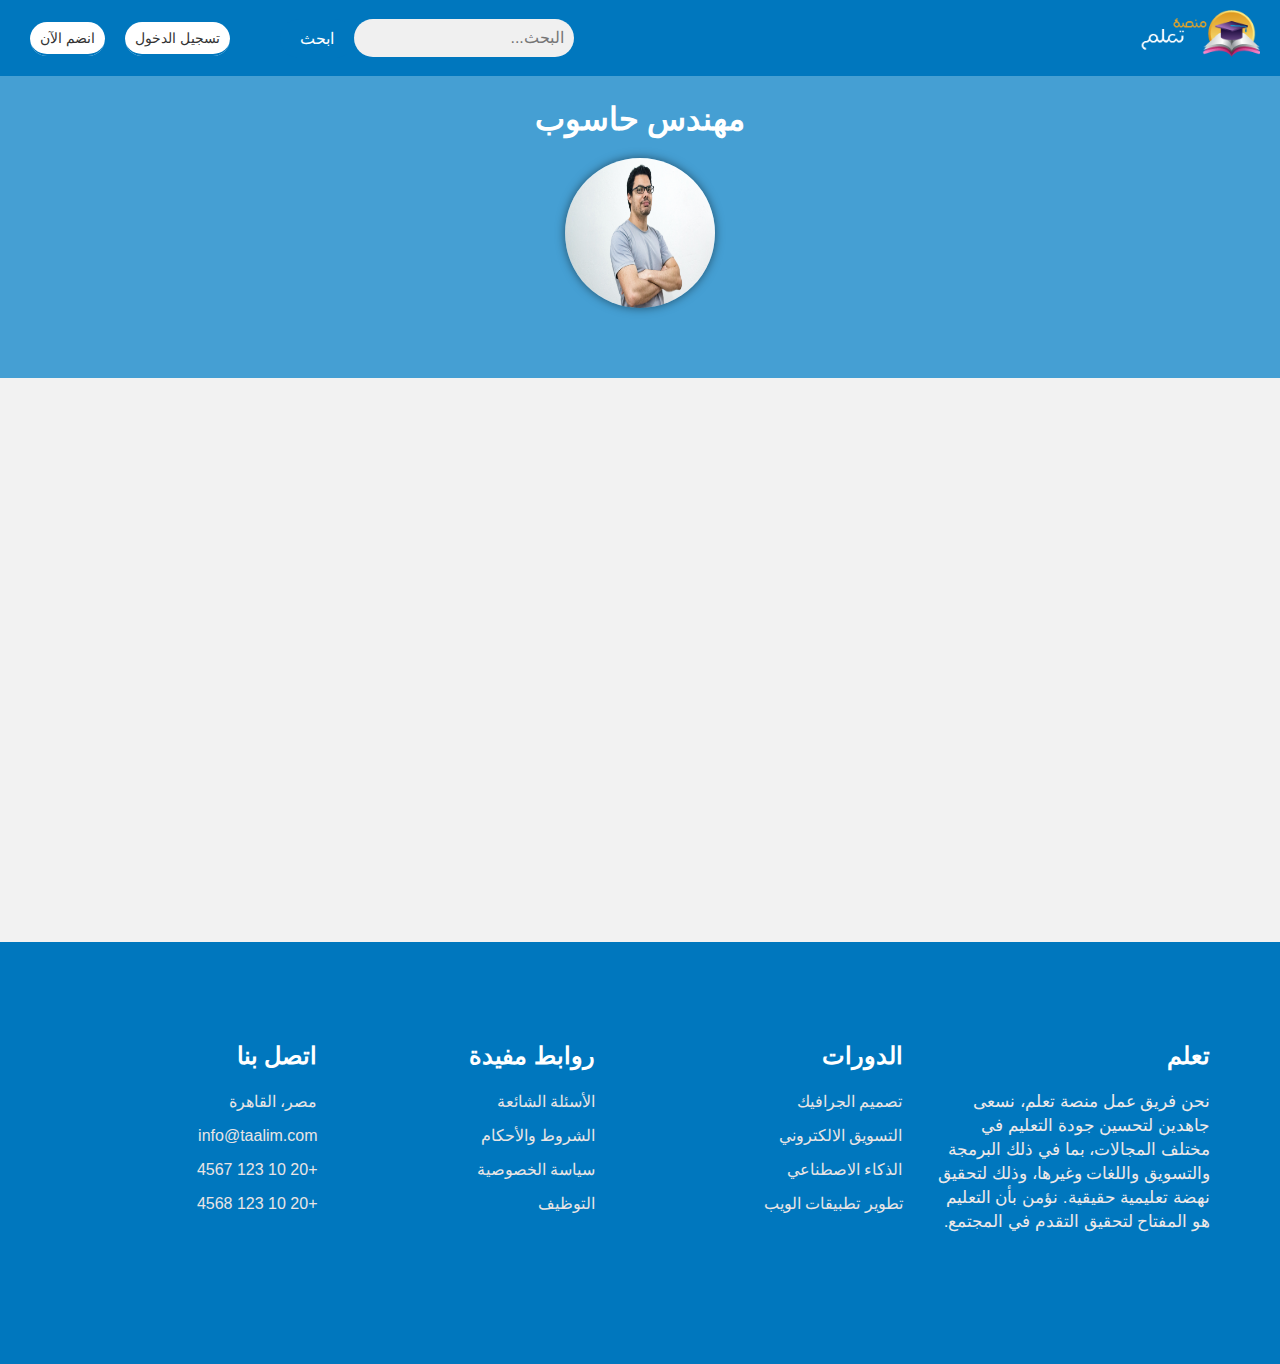
<file: profiles-pages/man-1.html>
<!DOCTYPE html>
<html lang="ar" dir="rtl">
  <head>
    <meta charset="UTF-8" />
    <meta name="viewport" content="width=device-width, initial-scale=1.0" />
    <title>man 1</title>
    <link rel="stylesheet" href="../index.Css" />
    <link rel="stylesheet" href="./index.Css" />

    <script defer src="index.js"></script>
  </head>
  <body>
    <nav>
      <a href="../index.html"
        ><img src="../img/logo.png" alt="شعار الموقع"
      /></a>
      <form action="#">
        <input type="text" name="search" placeholder="البحث..." />
        <button type="submit">ابحث</button>
      </form>
      <ul>
        <li><a href="#">تسجيل الدخول</a></li>
        <li><a href="#">انضم الآن</a></li>
      </ul>
      <form action="#" class="frm-hide">
        <input type="text" name="search" placeholder="البحث..." />
        <button type="submit">ابحث</button>
      </form>
    </nav>
    <div id="header">
      <h1>مهندس حاسوب</h1>
      <img src="../img/man-1.jpg" alt="صورة المهندس" />
    </div>
    <div id="contact">
      <h2>معلومات الاتصال</h2>
      <p>الاسم: أحمد علي</p>
      <p>البريد الإلكتروني: ahmed.ali@example.com</p>
      <p>الهاتف: 01000000000</p>
    </div>
    <div id="specialties">
      <h2>التخصصات</h2>
      <ul>
        <li>تطوير البرمجيات</li>
        <li>تصميم وتطوير مواقع الويب</li>
        <li>هندسة الحوسبة</li>
      </ul>
    </div>
    <div id="bio">
      <h2>نبذة عن المهندس</h2>
      <p>
        أحمد علي هو مهندس حاسبوب ذو خبرة في تطوير البرمجيات وتصميم وتطوير مواقع
        الويب وهندسة الحوسبة. حصل على درجة البكالوريوس في هندسة الحاسبات من
        جامعة القاهرة ودرجة الماجستير في تطوير البرمجيات من جامعة ستانفورد. يعمل
        حالياً كمهندس حاسبوب في إحدى الشركات التقنية، حيث يقوم بتصميم وتطوير
        البرمجيات ومواقع الويب وتحليل وحل المشاكل التقنية. يتمتع بالقدرة على
        تطوير الحلول التقنية الفعالة والإبداعية وتحسين أداء البرمجيات ومواقع
        الويب بطريقة متقدمة.
      </p>
    </div>
    <!-- Footer -->
    <footer>
      <div class="container">
        <div class="row">
          <div class="col">
            <h3>تعلم</h3>
            <p>
              نحن فريق عمل منصة تعلم، نسعى جاهدين لتحسين جودة التعليم في مختلف
              المجالات، بما في ذلك البرمجة والتسويق واللغات وغيرها، وذلك لتحقيق
              نهضة تعليمية حقيقية. نؤمن بأن التعليم هو المفتاح لتحقيق التقدم في
              المجتمع.
            </p>
          </div>
          <div class="col">
            <h3>الدورات</h3>
            <ul>
              <li><a href="#">تصميم الجرافيك</a></li>
              <li><a href="#">التسويق الالكتروني</a></li>
              <li><a href="#">الذكاء الاصطناعي</a></li>
              <li><a href="#">تطوير تطبيقات الويب</a></li>
            </ul>
          </div>
          <div class="col">
            <h3>روابط مفيدة</h3>
            <ul>
              <li><a href="#">الأسئلة الشائعة</a></li>
              <li><a href="#">الشروط والأحكام</a></li>
              <li><a href="#">سياسة الخصوصية</a></li>
              <li><a href="#">التوظيف</a></li>
            </ul>
          </div>
          <div class="col">
            <h3>اتصل بنا</h3>
            <ul class="contact-ul">
              <li>مصر، القاهرة</li>
              <li>info@taalim.com</li>
              <li>+20 10 123 4567</li>
              <li>+20 10 123 4568</li>
            </ul>
          </div>
        </div>
      </div>
    </footer>
  </body>
</html>
</file>
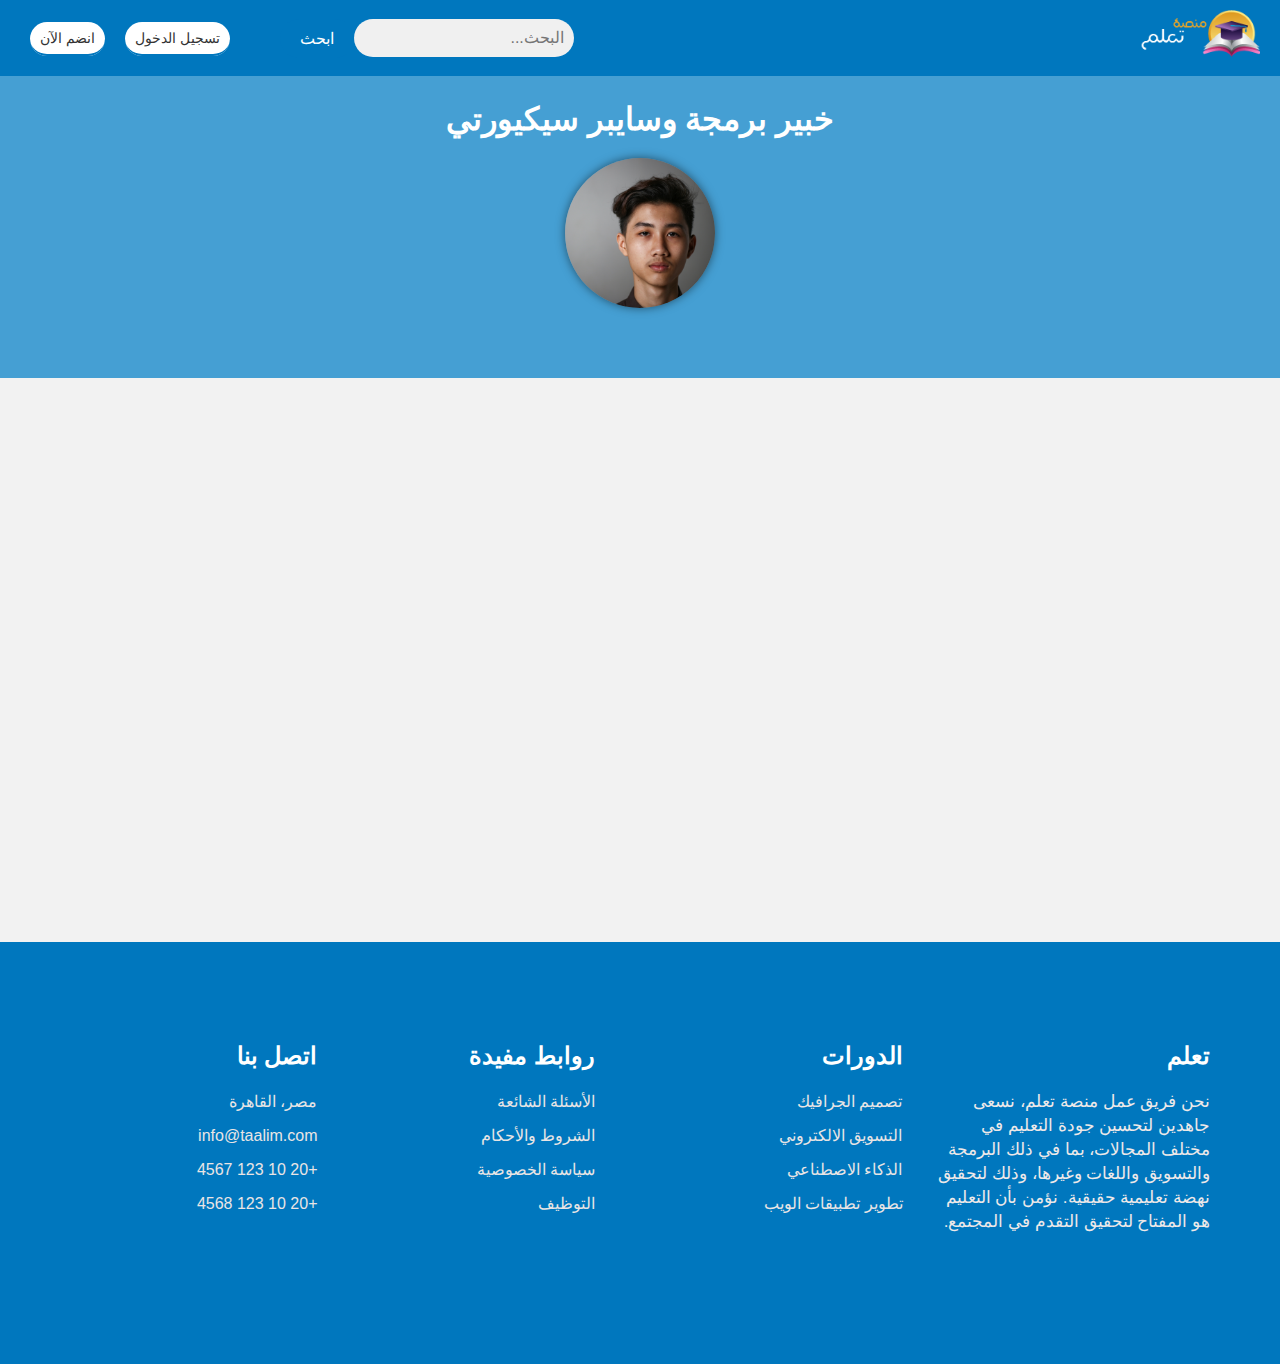
<file: profiles-pages/man-2.html>
<!DOCTYPE html>
<html lang="ar" dir="rtl">
  <head>
    <meta charset="UTF-8" />
    <meta name="viewport" content="width=device-width, initial-scale=1.0" />
    <title>man 1</title>
    <link rel="stylesheet" href="../index.Css" />
    <link rel="stylesheet" href="./index.Css" />

    <script defer src="index.js"></script>
  </head>
  <body>
    <nav>
      <a href="../index.html"
        ><img src="../img/logo.png" alt="شعار الموقع"
      /></a>
      <form action="#">
        <input type="text" name="search" placeholder="البحث..." />
        <button type="submit">ابحث</button>
      </form>
      <ul>
        <li><a href="#">تسجيل الدخول</a></li>
        <li><a href="#">انضم الآن</a></li>
      </ul>
      <form action="#" class="frm-hide">
        <input type="text" name="search" placeholder="البحث..." />
        <button type="submit">ابحث</button>
      </form>
    </nav>
    <div id="header">
      <h1>خبير برمجة وسايبر سيكيورتي</h1>
      <img src="../img/man-3.jpg" alt="صورة الخبير" />
    </div>
    <div id="contact">
      <h2>معلومات الاتصال</h2>
      <p>الاسم: محمد أحمد</p>
      <p>البريد الإلكتروني: m.ahmed@example.com</p>
      <p>الهاتف: 01123456789</p>
    </div>
    <div id="specialties">
      <h2>التخصصات</h2>
      <ul>
        <li>برمجة الحاسوب</li>
        <li>أمن المعلومات والسايبر سيكيورتي</li>
        <li>تطوير تطبيقات الويب</li>
      </ul>
    </div>
    <div id="bio">
      <h2>نبذة عن الخبير</h2>
      <p>
        محمد أحمد هو خبير برمجة وأمن المعلومات والسايبر سيكيورتي. حصل على درجة
        البكالوريوس في هندسة الحاسوب من جامعة القاهرة ودرجة الماجستير في أمن
        المعلومات من جامعة كارنيجي ميلون الأمريكية. يعمل حالياً كخبير في شركة
        أمن المعلومات ويقدم خدماته للعديد من الشركات والمؤسسات. يتمتع بالقدرة
        على تطوير حلول برمجية مبتكرة وآمنة، ويهتم بتعزيز الوعي الأمني لدى
        المستخدمين والمجتمعات.
      </p>
    </div>
    <!-- Footer -->
    <footer>
      <div class="container">
        <div class="row">
          <div class="col">
            <h3>تعلم</h3>
            <p>
              نحن فريق عمل منصة تعلم، نسعى جاهدين لتحسين جودة التعليم في مختلف
              المجالات، بما في ذلك البرمجة والتسويق واللغات وغيرها، وذلك لتحقيق
              نهضة تعليمية حقيقية. نؤمن بأن التعليم هو المفتاح لتحقيق التقدم في
              المجتمع.
            </p>
          </div>
          <div class="col">
            <h3>الدورات</h3>
            <ul>
              <li><a href="#">تصميم الجرافيك</a></li>
              <li><a href="#">التسويق الالكتروني</a></li>
              <li><a href="#">الذكاء الاصطناعي</a></li>
              <li><a href="#">تطوير تطبيقات الويب</a></li>
            </ul>
          </div>
          <div class="col">
            <h3>روابط مفيدة</h3>
            <ul>
              <li><a href="#">الأسئلة الشائعة</a></li>
              <li><a href="#">الشروط والأحكام</a></li>
              <li><a href="#">سياسة الخصوصية</a></li>
              <li><a href="#">التوظيف</a></li>
            </ul>
          </div>
          <div class="col">
            <h3>اتصل بنا</h3>
            <ul class="contact-ul">
              <li>مصر، القاهرة</li>
              <li>info@taalim.com</li>
              <li>+20 10 123 4567</li>
              <li>+20 10 123 4568</li>
            </ul>
          </div>
        </div>
      </div>
    </footer>
  </body>
</html>
</file>
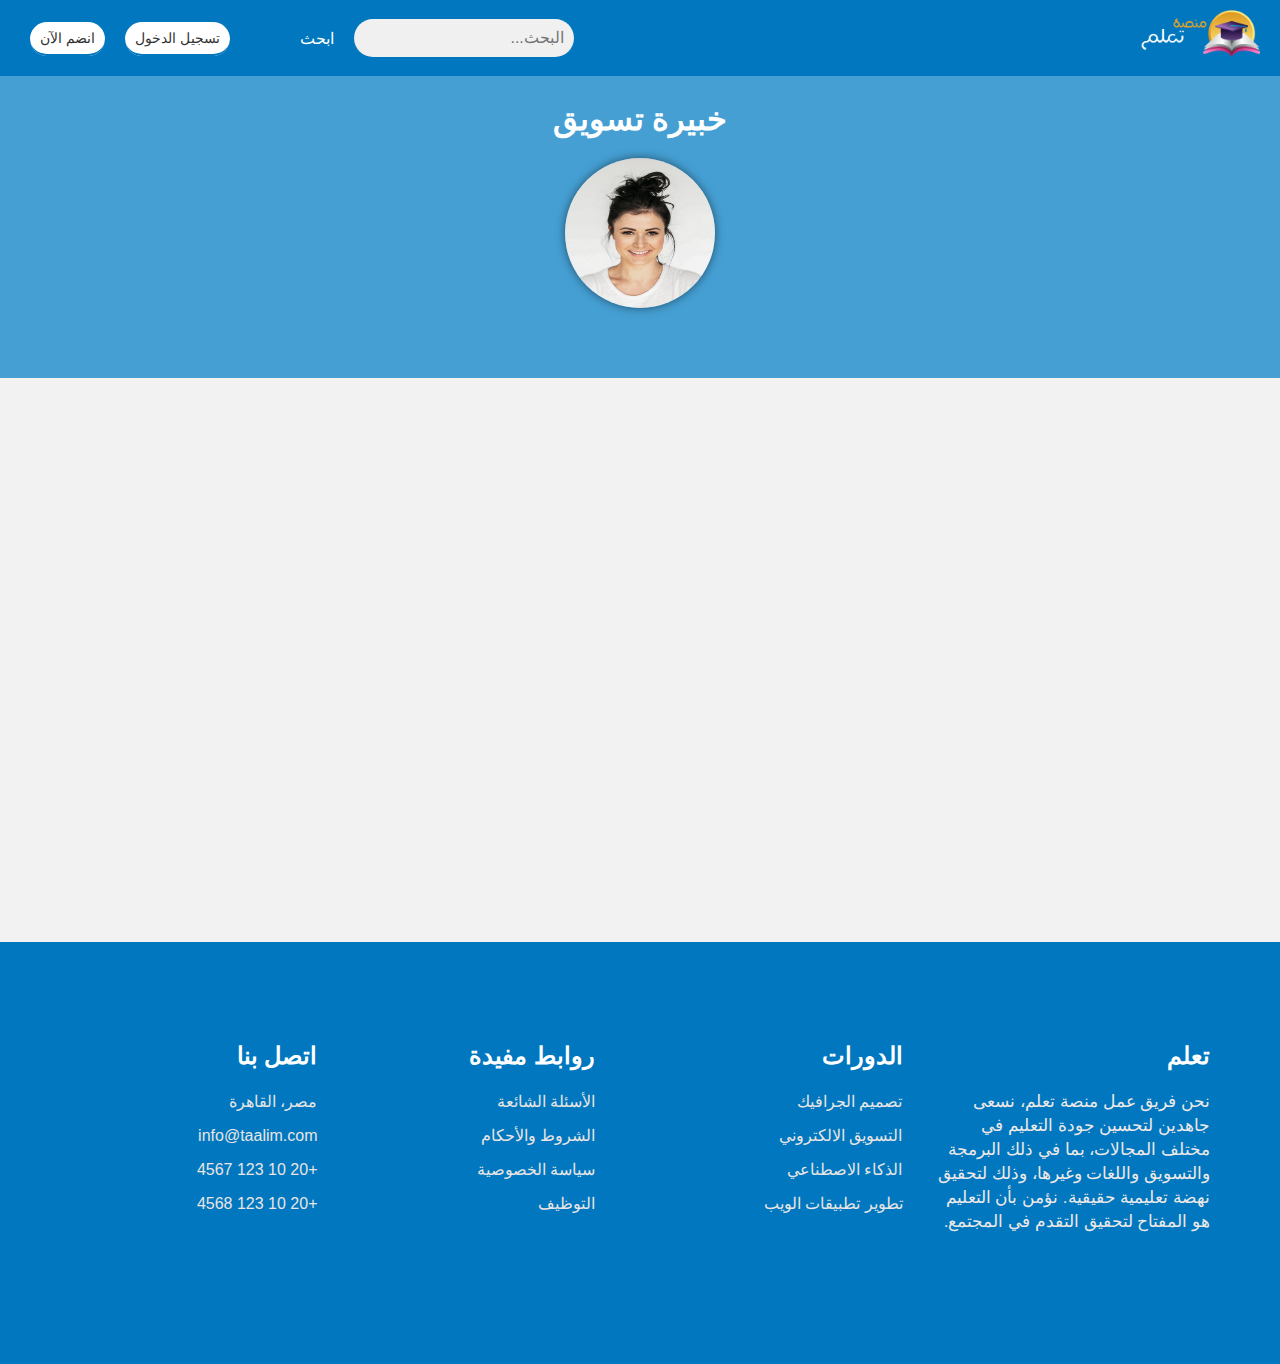
<file: profiles-pages/man-3.html>
<!DOCTYPE html>
<html lang="ar" dir="rtl">
  <head>
    <meta charset="UTF-8" />
    <meta name="viewport" content="width=device-width, initial-scale=1.0" />
    <title>man 1</title>
    <link rel="stylesheet" href="../index.Css" />
    <link rel="stylesheet" href="./index.Css" />

    <script defer src="index.js"></script>
  </head>
  <body>
    <nav>
      <a href="../index.html"
        ><img src="../img/logo.png" alt="شعار الموقع"
      /></a>
      <form action="#">
        <input type="text" name="search" placeholder="البحث..." />
        <button type="submit">ابحث</button>
      </form>
      <ul>
        <li><a href="#">تسجيل الدخول</a></li>
        <li><a href="#">انضم الآن</a></li>
      </ul>
      <form action="#" class="frm-hide">
        <input type="text" name="search" placeholder="البحث..." />
        <button type="submit">ابحث</button>
      </form>
    </nav>
    <div id="header">
      <h1> خبيرة تسويق</h1>
      <img src="../img/man-2.jpg" alt="صورة الخبيرة" />
    </div>
    <div id="contact">
      <h2>معلومات الاتصال</h2>
      <p>الاسم: فاطمة علي</p>
      <p>البريد الإلكتروني: fatma.ali@example.com</p>
      <p>الهاتف: 01111111111</p>
    </div>
    <div id="specialties">
      <h2>التخصصات</h2>
      <ul>
        <li>التسويق الرقمي</li>
        <li>إدارة العلامات التجارية</li>
        <li>تحليل البيانات التسويقية</li>
      </ul>
    </div>
    <div id="bio">
      <h2>نبذة عن الخبيرة</h2>
      <p>
        فاطمة علي هي خبيرة تسويق ذات خبرة في مجال التسويق الرقمي وإدارة العلامات
        التجارية وتحليل البيانات التسويقية. حصلت على درجة البكالوريوس في إدارة
        الأعمال من جامعة القاهرة ودرجة الماجستير في التسويق الرقمي من جامعة
        هارفارد. تعمل حالياً كخبيرة تسويق في إحدى الشركات، حيث تقوم بتطوير
        وتنفيذ الحملات التسويقية وتحليل البيانات لتحسين الأداء التسويقي. تتمتع
        بالقدرة على تطوير استراتيجيات تسويقية فعالة وتحليل البيانات التسويقية
        بطريقة مبتكرة.
      </p>
    </div>
    <!-- Footer -->
    <footer>
      <div class="container">
        <div class="row">
          <div class="col">
            <h3>تعلم</h3>
            <p>
              نحن فريق عمل منصة تعلم، نسعى جاهدين لتحسين جودة التعليم في مختلف
              المجالات، بما في ذلك البرمجة والتسويق واللغات وغيرها، وذلك لتحقيق
              نهضة تعليمية حقيقية. نؤمن بأن التعليم هو المفتاح لتحقيق التقدم في
              المجتمع.
            </p>
          </div>
          <div class="col">
            <h3>الدورات</h3>
            <ul>
              <li><a href="#">تصميم الجرافيك</a></li>
              <li><a href="#">التسويق الالكتروني</a></li>
              <li><a href="#">الذكاء الاصطناعي</a></li>
              <li><a href="#">تطوير تطبيقات الويب</a></li>
            </ul>
          </div>
          <div class="col">
            <h3>روابط مفيدة</h3>
            <ul>
              <li><a href="#">الأسئلة الشائعة</a></li>
              <li><a href="#">الشروط والأحكام</a></li>
              <li><a href="#">سياسة الخصوصية</a></li>
              <li><a href="#">التوظيف</a></li>
            </ul>
          </div>
          <div class="col">
            <h3>اتصل بنا</h3>
            <ul class="contact-ul">
              <li>مصر، القاهرة</li>
              <li>info@taalim.com</li>
              <li>+20 10 123 4567</li>
              <li>+20 10 123 4568</li>
            </ul>
          </div>
        </div>
      </div>
    </footer>
  </body>
</html>
</file>
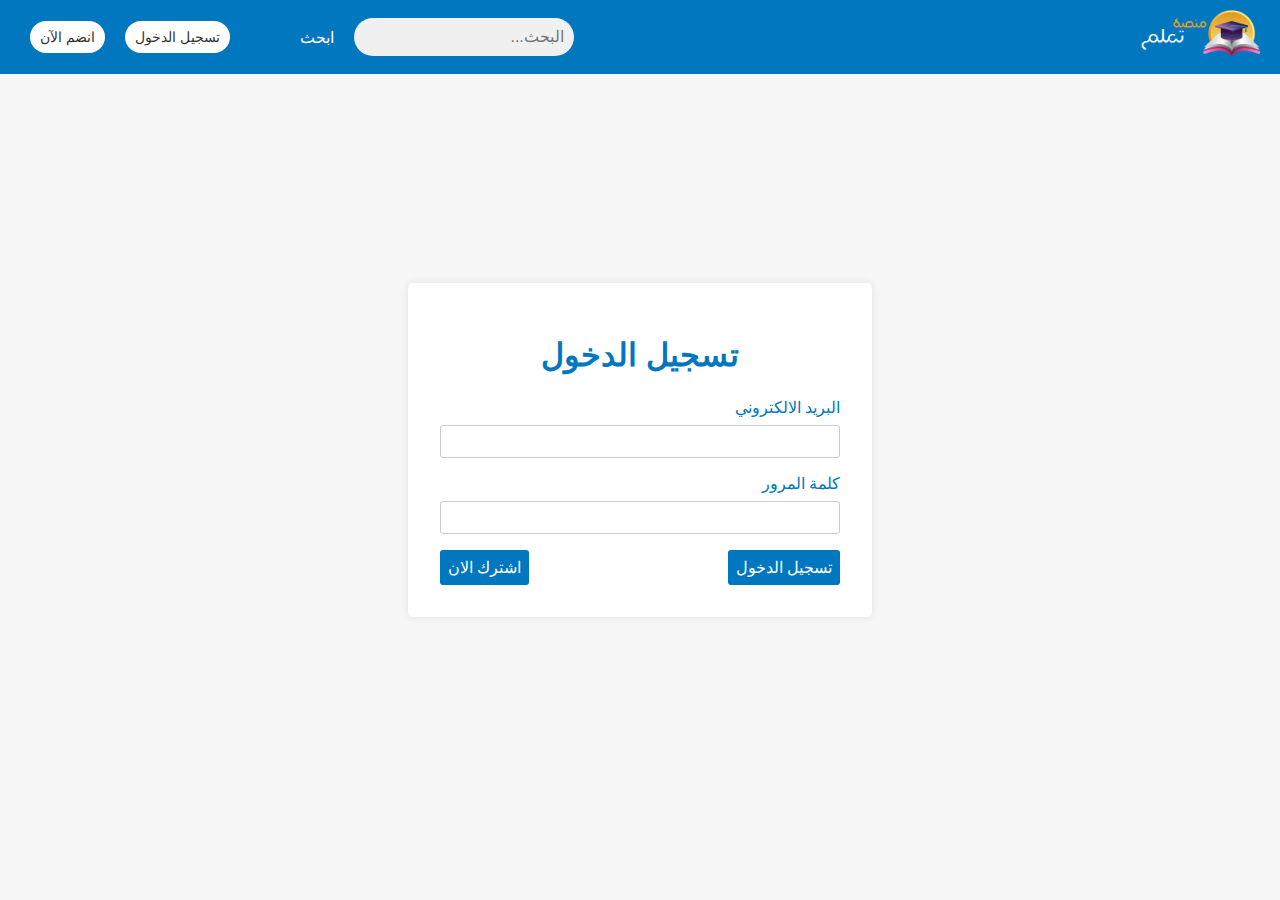
<file: sign-up-page/signup.html>
<!DOCTYPE html>
<html lang="ar" dir="rtl">
<head>
  <meta charset="UTF-8">
  <meta name="viewport" content="width=device-width, initial-scale=1.0">
  <title>تسجيل الدخول</title>
  <link rel="stylesheet" href="../index.Css">
  <link rel="stylesheet" href="./index.Css">

  <script defer src="index.js"></script>
</head>
<body>

  <nav>
    <a href="../index.html"><img src="../img/logo.png" alt="شعار الموقع" /></a>
    <form action="#">
      <input type="text" name="search" placeholder="البحث..." />
      <button type="submit">ابحث</button>
    </form>
    <ul>
      <li><a href="#">تسجيل الدخول</a></li>
      <li><a href="#">انضم الآن</a></li>
    </ul>
    <form action="#" class="frm-hide">
      <input type="text" name="search" placeholder="البحث..." />
      <button type="submit">ابحث</button>
    </form>
  </nav>
  
  <div class="card">
    <h1>تسجيل الدخول</h1>
    <form>
      <div class="input-group">
        <label for="email">البريد الالكتروني</label>
        <input type="email" id="email" name="email" required>
      </div>
      <div class="input-group">
        <label for="password2">كلمة المرور</label>
        <input type="password" id="password2" name="password2" required>
      </div>
      <div class="button-group">
        <button type="submit">تسجيل الدخول</button>
        <button class="signup-button" type="button">اشترك الان</button>
      </div>
    </form>
  </div>

  <div class="signup-card" style="display: none;">
    <h1>اشترك الان</h1>
    <form>
      <div class="input-group">
        <label for="fullname">الاسم الكامل</label>
        <input type="text" id="fullname" name="fullname" required>
      </div>
      <div class="input-group">
        <label for="email">البريد الالكتروني</label>
        <input type="email" id="email" name="email" required>
      </div>
      <div class="input-group">
        <label for="password2">كلمة المرور</label>
        <input type="password" id="password2" name="password2" required>
      </div>
      <div class="button-group">
        <button type="submit">اشترك الان</button>
        <button class="login-button" type="button">تسجيل الدخول</button>
      </div>
    </form>
  </div>

  

</body>
</html>
</file>
<file: index.Css>
body {
  margin: 0;
  padding: 0;
  font-family: "Helvetica Neue", Helvetica, Arial, sans-serif;
  font-size: 16px;
  color: #333;
  background-color: #f7f7f7;
  direction: rtl;
}

/* تنسيق العناصر الرئيسية */

nav {
  display: flex;
  justify-content: space-between;
  align-items: center;
  background-color: #0077be;
  padding: 10px 20px;
  position: fixed;
  top: 0;
  right: 0;
  left: 0;
  z-index: 999;
}

nav img {
  height: 50px;
}

nav form {
  display: flex;
  align-items: center;
  margin: 0 20px;
}

nav input[type="text"] {
  padding: 10px;
  border: none;
  border-radius: 20px;
  margin-right: 10px;
  width: 200px;
  font-size: 16px;
  background-color: #f0f0f0;
  outline: none;
}

nav button[type="submit"] {
  padding: 10px 20px;
  background-color: #0077be;
  border: none;
  border-radius: 20px;
  margin-left: 20px;
  cursor: pointer;
  color: #fff;
  font-size: 16px;
  transition: background-color 0.4s ease-in-out;
}

nav button[type="submit"]:hover {
  background-color: #004b7a;
}

nav form {
  margin-right: auto;
}
nav .frm-hide {
  display: none;
}

nav ul {
  display: flex;
  list-style: none;
  margin: 0;
  padding: 0;
  direction: rtl;
}

nav ul li {
  margin: 0 10px;
}

nav ul li a {
  color: #fff;
  text-decoration: none;
  padding: 5px;
  border-radius: 5px;
  transition: background-color 0.4s ease-in-out;
}

nav ul li a:hover {
  background-color: #004b7a;
  color: #fff;
}

nav ul li:last-child {
  margin-left: 10px;
}

nav ul li:last-child a {
  background-color: #fff;
  color: #333;
  font-size: 14px;
  padding: 8px 10px;
  border-radius: 20px;
  transition: background-color 0.2s ease-in-out;
}

nav ul li:last-child a:hover {
  background-color: #ddd;
  color: #333;
}

nav ul li:nth-last-child(2) {
  margin-left: 10px;
}

nav ul li:nth-last-child(2) a {
  background-color: #fff;
  color: #333;
  font-size: 14px;
  padding: 8px 10px;
  border-radius: 20px;
  transition: background-color 0.2s ease-in-out;
}

nav ul li:nth-last-child(2) a:hover {
  background-color: #ddd;
  color: #333;
}

nav ul li:nth-last-child(3) {
  margin-left: 10px;
}

nav ul li:nth-last-child(3) a {
  background-color: #fff;
  color: #333;
  font-size: 14px;
  padding: 8px 10px;
  border-radius: 20px;
  transition: background-color 0.2s ease-in-out;
}

nav ul li:nth-last-child(3) a:hover {
  background-color: #ddd;
  color: #333;
}

nav ul li:nth-last-child(4) {
  margin-left: 10px;
}

nav ul li:nth-last-child(4) a {
  display: inline-flex;
  align-items: center;
  justify-content: center;
  padding: 10px 20px;
  background-color: #0077be;
  color: #fff;
  border: none;
  border-radius: 25px;
  font-size: 16px;
  text-transform: uppercase;
  letter-spacing: 1px;
  transition: transform 0.2s ease-in-out;
}

nav ul li:nth-last-child(4) a:hover {
  transform: translateY(-2px);
}

/* Header */

header {
  background-image: linear-gradient(rgba(0, 0, 0, 0.8), rgba(0, 0, 0, 0.8)),
    url("./img/home.jpg");
  background-size: cover;
  background-position: center;
  background-attachment: fixed;
  min-height: 100vh;
  position: relative;
  display: flex;
  justify-content: center;
  align-items: center;
  text-align: center;
}

.site-info {
  color: #fff;
  z-index: 1;
  position: relative;
  max-width: 960px;
  padding: 50px;
  margin: 0 auto;
}

.site-info h1 {
  font-size: 5rem;
  margin: 0;
  font-weight: bold;
  text-transform: uppercase;
  letter-spacing: 2px;
  text-shadow: 2px 2px 2px rgba(0, 0, 0, 0.5);
  font-family: "Tajawal", sans-serif;
}

.site-info h1 + hr {
  border: none;
  height: 1px;
  background-color: #dcdcdc;
  margin-top: 20px;
  margin-bottom: 30px;
  width: 100%;
}

.site-info p {
  font-size: 2rem;
  margin: 20px 0;
  text-shadow: 2px 2px 2px rgba(0, 0, 0, 0.5);
  font-family: "Tajawal", sans-serif;
}

.register-button {
  display: inline-block;
  padding: 10px 30px;
  background-color: #0077be;
  color: #fff;
  border-radius: 50px;
  font-size: 1.5rem;
  font-weight: bold;
  text-transform: uppercase;
  letter-spacing: 1px;
  transition: transform 0.2s ease-in-out;
  margin-top: 30px;
  text-decoration: none;
  font-family: "Tajawal", sans-serif;
  margin-left: 10px;
  margin-right: 10px;
}

.register-button:hover {
  transform: scale(1.05);
}

.register-button:focus {
  outline: none;
}

.register-button:active {
  transform: translateY(1px);
}

.search-form {
  margin-top: 30px;
  display: flex;
  justify-content: center;
  align-items: center;
}

.search-form input[type="text"] {
  padding: 10px;
  width: 50%;
  border: none;
  border-radius: 50px 0 0 50px;
  font-size: 1.5rem;
  font-family: "Tajawal", sans-serif;
  outline: none;
}

.search-form button[type="submit"] {
  padding: 10px 30px;
  background-color: #0077be;
  color: #fff;
  border: none;
  border-radius: 0 50px 50px 0;
  font-size: 1.5rem;
  font-weight: bold;
  text-transform: uppercase;
  letter-spacing: 1px;
  transition: transform 0.2s ease-in-out;
  cursor: pointer;
  font-family: "Tajawal", sans-serif;
}

.search-form button[type="submit"]:hover {
  transform: scale(1.05);
}

.search-form button[type="submit"]:focus {
  outline: none;
}

.search-form button[type="submit"]:active {
  transform: translateY(1px);
}

.title-course-div {
  display: flex;
  justify-content: center;
  align-items: center;
  margin-top: 50px;
  margin-bottom: 30px;
}

.title-course {
  text-align: center;
  font-size: 36px;
  margin: 0;
  color: #0077be;
  text-transform: uppercase;
  font-weight: bold;
  position: relative;
  display: inline-block;
  cursor: pointer;
}

.title-course::after {
  content: "";
  position: absolute;
  bottom: -10px;
  left: 50%;
  transform: translateX(-50%);
  width: 0;

  height: 3px;
  background-color: #0077be;
  transition: width 0.3s ease-in-out;
}

.title-course:hover::after {
  width: 100%;
}

.grid-container {
  display: grid;
  grid-template-columns: repeat(auto-fit, minmax(300px, 1fr));
  grid-gap: 40px;
  justify-items: center;
  align-items: center;
  margin: 0 auto;
  max-width: 1200px;
  padding: 0 20px;
}

.course {
  display: flex;
  flex-direction: column;
  align-items: center;
  margin-bottom: 50px;
  max-width: 300px;
  border: 1px solid #ddd;
  box-shadow: 0 0 10px rgba(0, 0, 0, 0.2);
  overflow: hidden;
  transition: box-shadow 0.3s ease-in-out;
  border-radius: 10px;
}

.course:hover {
  box-shadow: 0 4px 8px rgba(0, 0, 0, 0.2);
}

.course img {
  max-width: 100%;
  height: auto;
  border-radius: 8px;
  object-fit: cover;
  transition: transform 0.3s ease-in-out;
}

.course:hover img {
  transform: scale(1.1);
}

.course h2 {
  font-size: 24px;
  margin: 20px 0 10px;
  text-align: center;
  font-weight: bold;
  color: #333;
}

.course p {
  font-size: 16px;
  line-height: 1.5;
  margin-bottom: 20px;
  text-align: center;
  color: #666;
}

.course .cta {
  display: inline-block;
  background-color: #0077be;
  color: #fff;
  text-decoration: none;
  font-size: 20px;
  font-weight: bold;
  padding: 10px 20px;
  border-radius: 25px;
  margin-top: 20px;
  transition: background-color 0.3s ease-in-out;
  margin: 6px;
}

.course .cta:hover {
  background-color: #005b8e;
}

.more-courses {
  text-align: center;
  margin-top: 50px;
  margin-bottom: 50px;
}

.cta {
  display: inline-block;
  padding: 10px 20px;
  border-radius: 5px;
  background-color: #0077FF;
  color: #fff;
  text-decoration: none;
  font-size: 18px;
  font-weight: bold;
  transition: all 0.3s ease-in-out;
  margin-top: 20px;
}

.cta:hover {
  background-color: #0059b3;
}

.about-us {
  background-image: linear-gradient(rgba(0, 0, 0, 0.6), rgba(0, 0, 0, 0.6)),
    url("./img/about-us.jpg");
  background-size: cover;
  background-position: center;
  background-repeat: no-repeat;
  padding: 50px 0;
  display: flex;
  flex-direction: row;
  justify-content: center;
  align-items: center;
}

.about-us .container {
  max-width: 960px;
  margin: 0 auto;
  text-align: right;
  display: flex;
  flex-direction: row;
  justify-content: space-between;
  align-items: center;
}

.about-us h2 {
  font-size: 36px;
  font-weight: bold;
  margin-bottom: 30px;
  text-align: center;
  color: #fff;
  text-shadow: 2px 2px 4px rgba(0, 0, 0, 0.5);
  font-family: "Tajawal", sans-serif;
}

.about-us p {
  font-size: 20px;
  line-height: 1.5;
  margin-bottom: 30px;
  text-align: center;
  flex: 1;
  color: #fff;
  text-shadow: 2px 2px 4px rgba(0, 0, 0, 0.5);
  font-family: "Tajawal", sans-serif;
}

.about-us img {
  max-width: 100%;
  height: auto;
  cursor: pointer;
  border-radius: 8px;
  box-shadow: 0 0 10px rgba(0, 0, 0, 0.2);
  transition: transform 0.3s ease-in-out;
}

.about-us img:hover {
  transform: scale(1.1);
}

.about-us .image-container {
  flex: 1;
  margin-left: 50px;
  display: flex;
  justify-content: center;
  align-items: center;
}

.about-us .image-container img {
  max-width: 80%;
  height: auto;
  border-radius: 8px;
  box-shadow: 0 0 10px rgba(0, 0, 0, 0.2);
  transition: transform 0.3s ease-in-out;
}

.about-us .image-container img:hover {
  transform: scale(1.1);
}

.team-section {
  background-color: #f5f5f5;
  padding: 50px;
  text-align: center;
}

.team-heading {
  margin-bottom: 50px;
}

.team-heading h2 {
  font-size: 36px;
  font-weight: bold;
  margin-bottom: 20px;
  color: #0077be;
  transition: border-bottom 0.3s ease-in-out;
}

.team-heading p {
  font-size: 18px;
  margin-bottom: 0;
  color: #999;
}

.team-members {
  display: flex;
  flex-wrap: wrap;
  justify-content: center;
  margin-top: 30px;
}

.member {
  width: 100%;
  max-width: 300px;
  margin: 20px;
  padding: 20px;
  border-radius: 10px;
  box-shadow: 0 0 10px rgba(0, 0, 0, 0.3);
  text-align: center;
  transition: transform 0.3s ease-in-out, box-shadow 0.3s ease-in-out,
    background-color 0.3s ease-in-out, color 0.3s ease-in-out;
}

.member:hover {
  transform: translateY(-5px);
  box-shadow: 0 5px 20px rgba(0, 0, 0, 0.5);
  background-color: #0077be;
  color: #fff;
}

.member img {
  width: 150px;
  height: 150px;
  border-radius: 50%;
  margin-bottom: 15px;
  object-fit: cover;
  transition: transform 0.3s ease-in-out;
}

.member:hover img {
  transform: scale(1.1);
}

.member h3 {
  margin-top: 0;
  font-size: 24px;
  font-weight: 600;
  letter-spacing: 0.05em;
  text-transform: uppercase;
  color: #0077be;
  transition: color 0.3s ease-in-out;
}

.member:hover h3 {
  color: #fff;
}

.member p {
  font-size: 16px;
  line-height: 1.5;
  margin-bottom: 0;
  color: #333;
}

.member:hover p {
  color: #fff;
}

.member a {
  display: inline-block;
  margin-top: 10px;
  padding: 10px 20px;
  border-radius: 5px;
  color: #fff;
  font-weight: bold;
  text-decoration: none;
  transition: background-color 0.3s ease-in-out, color 0.3s ease-in-out;
}



footer {
  background-color: #0077be;
  padding: 80px 0;
  font-family: "Open Sans", sans-serif;
}

footer h3 {
  color: #ffffff;
  font-size: 24px;
  font-weight: bold;
  margin-bottom: 20px;
  text-transform: uppercase;
}

footer p {
  color: #eee9e9;
  font-size: 17px;
  line-height: 24px;
  margin-bottom: 30px;
}

footer ul {
  list-style: none;
  margin: 0;
  padding: 0;
  font-size: 16px;
  line-height: 24px;
  margin-bottom: 30px;
}

footer ul li {
  margin-bottom: 10px;
  transition: .3s ease-in-out;
}
footer ul li:hover {
  padding-right: .5rem;
  color: #0d2770;
  font-weight: bold;
}

footer ul li a {
  color: #e9e5e5;
  text-decoration: none;
  transition: all 0.3s ease-in-out;
  font-weight: 500;
  font-size: 16px;
  text-transform: uppercase;
}

footer ul li a:hover {
  color: #0d2770;
  text-decoration: none;
  font-weight: bold;
}

footer .container {
  max-width: 1200px;
  margin: 0 auto;
}

footer .row {
  display: flex;
  flex-wrap: wrap;
  justify-content: space-between;
}

footer .col {
  flex: 1;
  margin-right: 30px;
}

footer .col:last-child {
  margin-right: 0;
}

.contact-ul{
	color: #e9e5e5;
}
.contact-ul li:hover {
  padding-right: 0rem;
  color: #e9e5e5;
  font-weight: inherit;
}

@media (max-width: 720px) {
  nav img {
    display: flex;
  }
  nav ul {
    display: flex;
    justify-content: flex-end;
  }
  nav form {
    display: none;
  }
  nav .frm-hide {
    display: block;
    width: 100%;
    position: absolute;
    top: 100%;
    right: 0;
    padding: 20px 0;
    background-color: #06476d;
    text-align: center;
  }
  header {
    padding-top: 40px ;
  }
  footer .row {
    display: grid;
    grid-template-columns: repeat(2, 1fr);
  }
  footer .col:last-child {
    margin-right: 30px;
  }
  footer ul,
  footer p {
    margin-right: 10px;
  }
}
@media (max-width: 420px) { 
  header {
    padding-top: 100px ;
  }
  footer .row {
    display: grid;
    grid-template-columns: repeat(1, 1fr);
  }
}
</file>
<file: profiles-pages/index.Css>
/* العناوين */
h1, h2, h3, h4, h5, h6 {
    font-weight: bold;
    margin: 0;
    }
    
    /* العنصر الأساسي */
    body {
    font-family: 'Segoe UI', Tahoma, Geneva, Verdana, sans-serif;
    color: #333;
    background-color: #f2f2f2;
    margin: 0;
    padding: 0;
    }
    
    /* هيدر */
    #header {
    background-color: #459fd3;
    color: #fff;
    text-align: center;
    padding: 50px;
    position: relative;
    margin-top: 50px;
    }
    
    #header h1 {
    margin-top: 0;
    }
    
    #header img {
    border-radius: 50%;
    width: 150px;
    height: 150px;
    margin: 20px auto;
    display: block;
    box-shadow: 0 0 10px rgba(0, 0, 0, 0.5);
    }
    
    /* انتقالات */
    #contact, #specialties, #bio {
    opacity: 0;
    transform: translateY(50px);
    animation-name: fadein;
    animation-duration: 1s;
    animation-fill-mode: forwards;
    animation-delay: 0.5s;
    }
    
    @keyframes fadein {
    to {
    opacity: 1;
    transform: translateY(0);
    }
    }
    
    /* معلومات الاتصال */
    #contact, #specialties, #bio {
    background-color: #fff;
    padding: 20px;
    margin: 20px;
    border-radius: 10px;
    box-shadow: 0 0 10px rgba(0, 0, 0, 0.2);
    }
    
    #contact h2, #specialties h2, #bio h2 {
    color: #0077be;
    font-size: 24px;
    margin-bottom: 10px;
    }
    
    #contact p, #specialties ul, #specialties li, #bio p {
    margin: 10px 0;
    font-size: 16px;
    line-height: 1.5;
    }
    
    /* التخصصات */
    #specialties ul {
    list-style: none;
    margin: 0;
    padding: 0;
    display: flex;
    flex-wrap: wrap;
    justify-content: space-between;
    }
    
    #specialties li {
    margin: 10px;
    width: 300px;
    border: 1px solid #ccc;
    border-radius: 5px;
    padding: 10px;
    }
    
    /* فوتر */
    #footer {
    background-color: #333;
    color: #fff;
    text-align: center;
    padding: 20px;
    margin-top: 50px;
    }
    
    #footer p {
    margin: 0;
    font-size: 16px;
    }
    
    /* تحديد أحجام الشاشات */
    @media (max-width: 768px) {
    #contact, #specialties, #bio {
    margin: 20px;
    padding: 10px;
    }
    
    #header img {
    width: 100px;
    height: 100px;
    }
    
    #specialties ul {
    justify-content: center;
    }
    
    #specialties li {
    width: 80%;
    }
    }
    
    /* تنسيق اضافي */
    .container {
    max-width: 960px;
    margin: 0 auto;
    padding: 20px;
    }
    
    .btn {
    display: inline-block;
    background-color: #0077be;
    color: #fff;
    padding: 10px 20px;
    border-radius: 5px;
    text-decoration: none;
    transition: background-color 0.3s ease;
    }
    
    .btn:hover {
    background-color: #005fa3;
    }
    
    /* اضافة خط على الرابط */
    a {
    text-decoration: none;
    border-bottom: 2px solid #0077be;
    color: #0077be;
    transition: border-bottom 0.3s ease;
    }
    
    a:hover {
    border-bottom: 2px solid #005fa3;
    }
</file>
<file: sign-up-page/index.Css>
/* تحديث التنسيق وجعله متجاوبًا مع جميع الشاشات */

/* تحديد الحجم الافتراضي للخط والخلفية */
html {
	font-size: 16px;
	background-color: #f4f4f4;
  }
  
  /* تحديد الحجم الافتراضي للخط والخلفية على شاشات الجوال */
  @media (max-width: 480px) {
	html {
	  font-size: 14px;
	  background-color: #fff;
	}
  }
  
  /* تنسيق العناصر الرئيسية */
  body {
	display: flex;
	justify-content: center;
	align-items: center;
	height: 100vh;
	margin: 0;
  }
  
  /* تنسيق البطاقة الرئيسية */
  .card {
	background-color: #ffffff;
	padding: 2rem;
	border-radius: 5px;
	box-shadow: 0 0 10px rgba(0, 0, 0, 0.1);
	width: 100%;
	max-width: 400px;
	direction: rtl;
  }
  
  /* تنسيق عنوان الصفحة */
  h1 {
	text-align: center;
	margin-bottom: 1.5rem;
	color: #0077be;
	direction: ltr;
  }
  
  /* تنسيق مجموعة الإدخال */
  .input-group {
	display: flex;
	flex-direction: column;
	margin-bottom: 1rem;
	direction: rtl;
  }
  
  /* تنسيق تسمية الإدخال */
  label {
	margin-bottom: 0.5rem;
	color: #0077be;
	direction: rtl;
  }
  
  /* تنسيق الإدخال */
  input {
	padding: 0.5rem;
	border: 1px solid #cccccc;
	border-radius: 3px;
	direction: rtl;
	text-align: right;
  }
  
  /* تنسيق الزر */
  button {
	background-color: #0077be;
	color: #ffffff;
	padding: 0.5rem;
	border: none;
	border-radius: 3px;
	cursor: pointer;
	font-size: 1rem;
	direction: rtl;
  }
  
  /* تنسيق الزر عندما يتم تحويل المؤشر فوقه */
  button:hover {
	background-color: #005ea3;
  }
  
  /* تنسيق مجموعة الأزرار */
  .button-group {
	display: flex;
	justify-content: space-between;
	margin-top: 1rem;
	direction: rtl;
  }
  
  /* تنسيق زر الاشتراك */
  .signup-button {
	background-color: #0077be;
  }
  
  /* تنسيق الزر عندما يتم تحويل المؤشر فوقه */
  .signup-button:hover {
	background-color: #005ea3;
  }
  
  /* تنسيق بطاقة الاشتراك */
  .signup-card {
	background-color: #ffffff;
	padding: 2rem;
	border-radius: 5px;
	box-shadow: 0 0 10px rgba(0, 0, 0, 0.1);
	width: 100%;
	max-width: 400px;
	direction: rtl;
  }
  
  /* تنسيق عنوان بطاقة الاشتراك */
  .signup-card h1 {
	text-align: center;
	margin-bottom: 1.5rem;
	color: #0077be;
	direction: ltr;
  }
  
  /* تنسيقمجموعة الإدخال في بطاقة الاشتراك */
  .signup-card .input-group {
	display: flex;
	flex-direction: column;
	margin-bottom: 1rem;
	direction: rtl;
  }
  
  /* تنسيق تسمية الإدخال في بطاقة الاشتراك */
  .signup-card label {
	margin-bottom: 0.5rem;
	color: #0077be;
	direction: rtl;
  }
  
  /* تنسيق الإدخال في بطاقة الاشتراك */
  .signup-card input {
	padding: 0.5rem;
	border: 1px solid #cccccc;
	border-radius: 3px;
	direction: rtl;
	text-align: right;
  }
  
  /* تنسيق زر الاشتراك في بطاقة الاشتراك */
  .signup-card button {
	background-color: #0077be;
	color: #ffffff;
	padding: 0.5rem;
	border: none;
	border-radius: 3px;
	cursor: pointer;
	font-size: 1rem;
	direction: rtl;
  }
  
  /* تنسيق الزر عندما يتم تحويل المؤشر فوقه في بطاقة الاشتراك */
  .signup-card button:hover {
	background-color: #005ea3;
  }
  
  /* تنسيق مجموعة الأزرار في بطاقة الاشتراك */
  .signup-card .button-group {
	display: flex;
	justify-content: space-between;
	margin-top: 1rem;
	direction: rtl;
  }
  
  /* تنسيق زر تسجيل الدخول في بطاقة الاشتراك */
  .signup-card .login-button {
	background-color: #0077be;
  }
  
  /* تنسيق الزر عندما يتم تحويل المؤشر فوقه في زر تسجيل الدخول في بطاقة الاشتراك */
  .signup-card .login-button:hover {
	background-color: #005ea3;
  }

  /* تغيير عرض البطاقة بناءً على حجم الشاشة */
@media only screen and (max-width: 600px) {
	.card {
	  width: 100%;
	}
  }
  
  /* تغيير تخطيط البطاقة بناءً على حجم الشاشة */
  @media only screen and (max-width: 768px) {
	.card {
	  flex-direction: column;
	  align-items: center;
	}
	.input-group {
	  width: 100%;
	}
  }
  
  /* تغيير تخطيط زر الاشتراك بناءً على حجم الشاشة */
  @media only screen and (max-width: 992px) {
	.signup-card {
	  flex-direction: column;
	  align-items: center;
	}
	.signup-card .input-group {
	  width: 100%;
	}
	.signup-card .button-group {
	  width: 100%;
	}
  }
</file>
